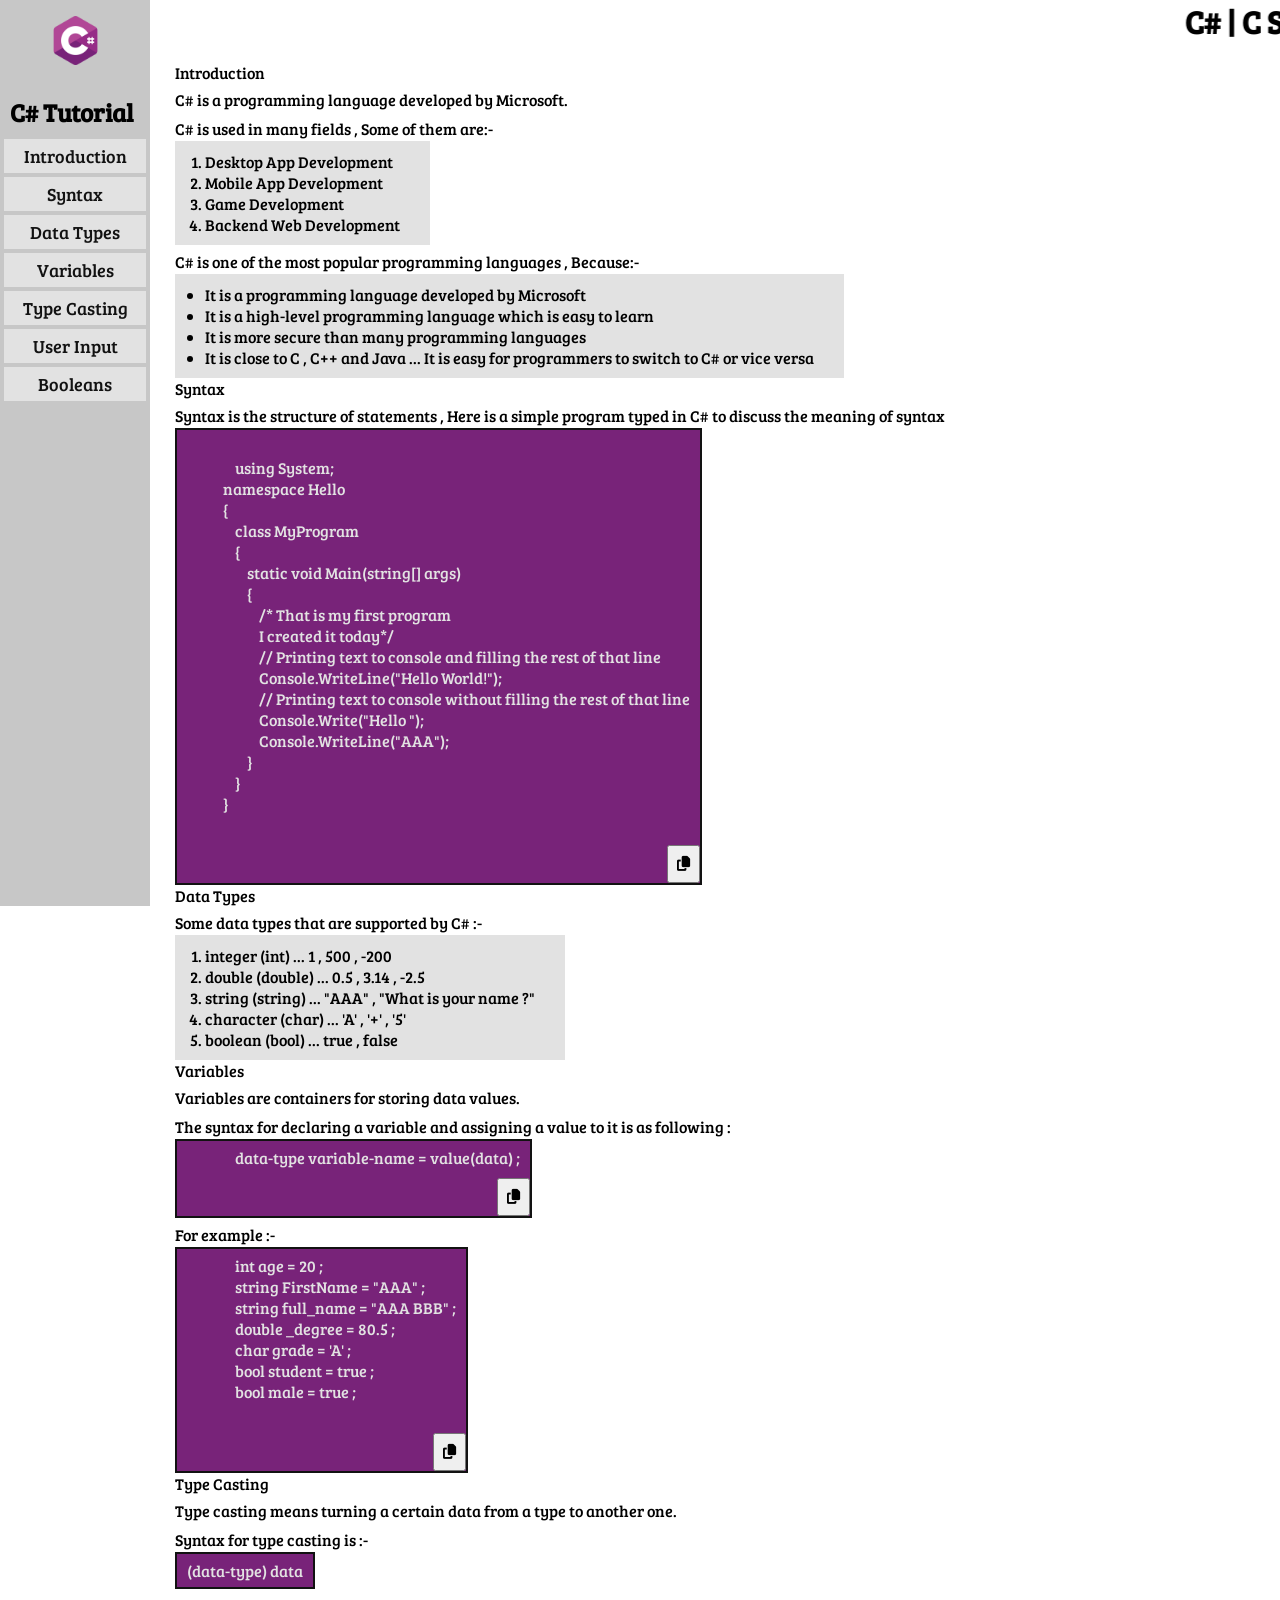
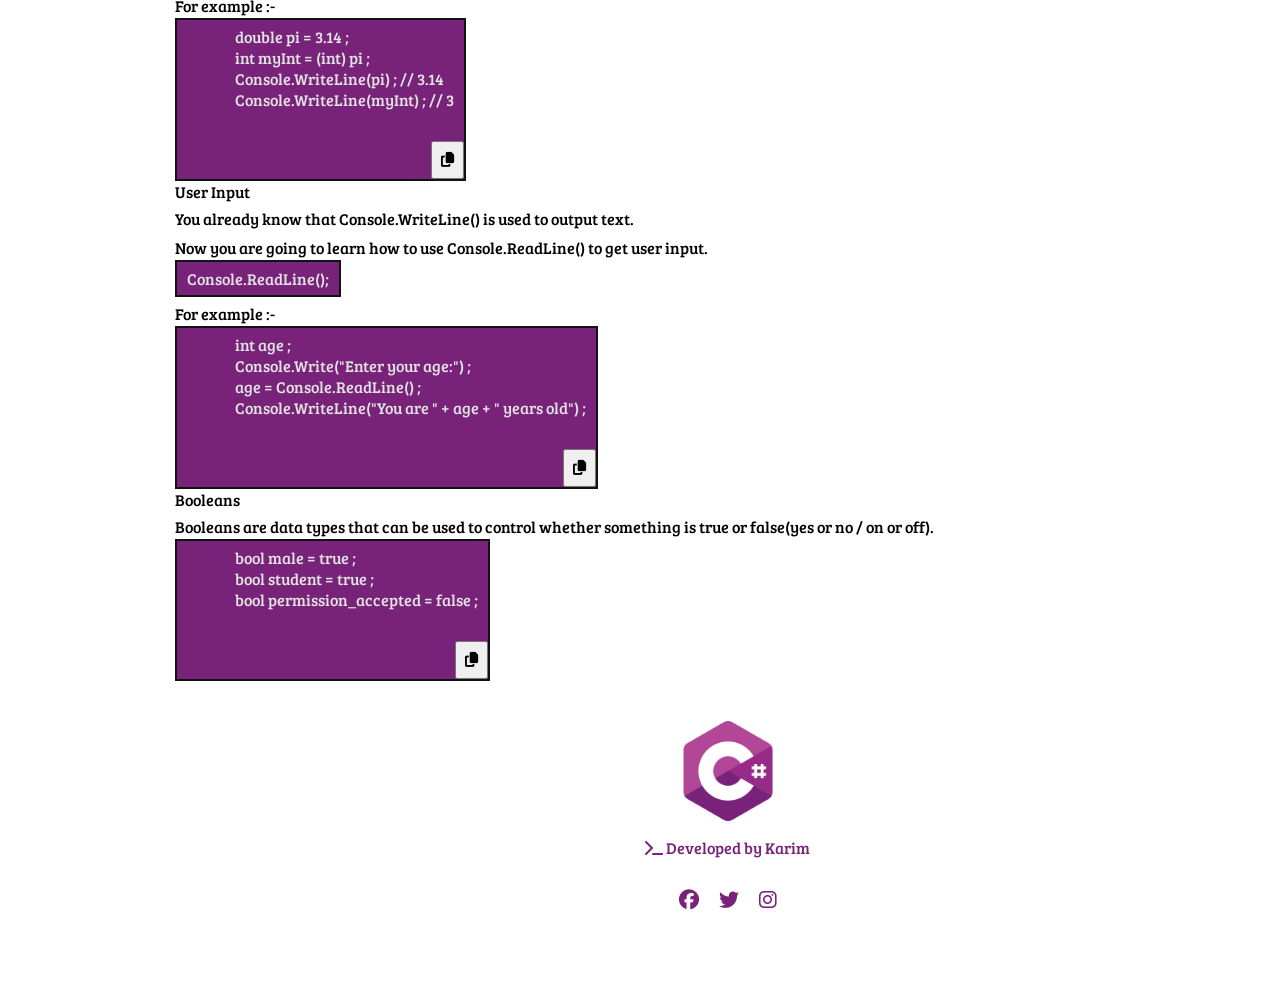
<file: technical-documentation/index.html>
<!DOCTYPE html>
<html lang="en">
<head>
    <meta charset="UTF-8">
    <meta http-equiv="X-UA-Compatible" content="IE=edge">
    <meta name="viewport" content="width=device-width, initial-scale=1.0">
    <title>Technical Documentation</title>
    <link rel="stylesheet" type="text/css" href="style.css">
    <link href='https://fonts.googleapis.com/css?family=Bree Serif' rel='stylesheet'>
    <link rel="stylesheet" href="https://cdnjs.cloudflare.com/ajax/libs/font-awesome/6.4.0/css/all.min.css" integrity="sha512-iecdLmaskl7CVkqkXNQ/ZH/XLlvWZOJyj7Yy7tcenmpD1ypASozpmT/E0iPtmFIB46ZmdtAc9eNBvH0H/ZpiBw==" crossorigin="anonymous" referrerpolicy="no-referrer" />
    <link rel="stylesheet" href="https://cdnjs.cloudflare.com/ajax/libs/font-awesome/5.4.0/css/all.min.css" integrity="sha512-iecdLmaskl7CVkqkXNQ/ZH/XLlvWZOJyj7Yy7tcenmpD1ypASozpmT/E0iPtmFIB46ZmdtAc9eNBvH0H/ZpiBw==" crossorigin="anonymous" referrerpolicy="no-referrer" />
</head>
<body>
    <nav id="navbar">
        <img src="c-sharp.png" alt="c#" id="csharp">
        <header><span class="ccc">C# Tutorial</span></header>
        <a class="nav-link" href="#Introduction">Introduction</a>
        <a class="nav-link" href="#Syntax">Syntax</a>
        <a class="nav-link" href="#Data_Types">Data Types</a>
        <a class="nav-link" href="#Variables">Variables</a>
        <a class="nav-link" href="#Type_Casting">Type Casting</a>
        <a class="nav-link" href="#User_Input">User Input</a>
        <a class="nav-link" href="#User_Input">Booleans</a>
    </nav>
<h1><marquee > C# | C Sharp Tutorial</marquee></h1>
    <main id="main-doc">
        <section class="main-section" id="Introduction">
            <header>Introduction</header>
            <p>C# is a programming language developed by Microsoft.</p>
            <p>C# is used in many fields , Some of them are:-</p>
            <ol>
                <li>Desktop App Development</li>
                <li>Mobile App Development</li>
                <li>Game Development</li>
                <li>Backend Web Development</li>
            </ol>
            <p>C# is one of the most popular programming languages , Because:-</p>
            <ul>
                <li>It is a programming language developed by Microsoft</li>
                <li>It is a high-level programming language which is easy to learn</li>
                <li>It is more secure than many programming languages</li>
                <li>It is close to C , C++ and Java ... It is easy for programmers to switch to C# or vice versa</li>
            </ul>
        </section>

        <section class="main-section" id="Syntax">
            <header>Syntax</header>
            <p>Syntax is the structure of statements , Here is a simple program typed in C# to discuss the meaning of syntax</p>
            <pre>
                <code>
                using System;
            namespace Hello
            {
                class MyProgram
                {
                    static void Main(string[] args)
                    {
                        /* That is my first program
                        I created it today*/
                        // Printing text to console and filling the rest of that line
                        Console.WriteLine("Hello World!");
                        // Printing text to console without filling the rest of that line
                        Console.Write("Hello ");
                        Console.WriteLine("AAA");
                    }
                }
            }
            </code>
            <button class="icon"><i class="fa-solid fa-copy"></i></button>
        </pre>
        </section>

        <section class="main-section" id="Data_Types">
            <header>Data Types</header>
            <p>Some data types that are supported by C# :-</p>
            <ol>
                <li>integer (int) ... 1 , 500 , -200</li>
                <li>double (double) ... 0.5 , 3.14 , -2.5</li>
                <li>string (string) ... "AAA" , "What is your name ?"</li>
                <li>character (char) ... 'A' , '+' , '5'</li>
                <li>boolean (bool) ... true , false</li>
            </ol>
        </section>

        <section class="main-section" id="Variables">
            <header>Variables</header>
            <p>Variables are containers for storing data values.</p>
            <p>The syntax for declaring a variable and assigning a value to it is as following :</p>
            <pre>
                <code>data-type variable-name = value(data) ;</code>
                <button class="icon"><i class="fa-solid fa-copy"></i></button>
            </pre>
            <p>For example :-</p>
            <pre>
                <code>int age = 20 ;
                string FirstName = "AAA" ;
                string full_name = "AAA BBB" ;
                double _degree = 80.5 ;
                char grade = 'A' ;
                bool student = true ;
                bool male = true ;
                </code>
                <button class="icon"><i class="fa-solid fa-copy"></i></button>
            </pre>
        </section>

        <section class="main-section" id="Type_Casting">
            <header>Type Casting</header>
            <p>Type casting means turning a certain data from a type to another one.</p>
            <p>Syntax for type casting is :-</p>
            <pre><code>(data-type) data</code></pre>
            <p>For example :-</p>
            <pre>
                <code>double pi = 3.14 ;
                int myInt = (int) pi ;
                Console.WriteLine(pi) ; // 3.14
                Console.WriteLine(myInt) ; // 3
                </code>
                <button class="icon"><i class="fa-solid fa-copy"></i></button>
            </pre>
        </section>

        <section class="main-section" id="User_Input">
            <header>User Input</header>
            <p>You already know that Console.WriteLine() is used to output text.</p>
            <p>Now you are going to learn how to use Console.ReadLine() to get user input.</p>
            <pre><code>Console.ReadLine();</code></pre>
            <p>For example :-</p>
            <pre>
                <code>int age ;
                Console.Write("Enter your age:") ;
                age = Console.ReadLine() ;
                Console.WriteLine("You are " + age + " years old") ;
                </code>
                <button class="icon"><i class="fa-solid fa-copy"></i></button>
            </pre>
        </section>

        <section class="main-section" id="Booleans">
            <header>Booleans</header>
            <p>Booleans are data types that can be used to control whether something is true or false(yes or no / on or off).</p>
            <pre>
                <code>bool male = true ;
                bool student = true ;
                bool permission_accepted = false ;
                </code>
                <button class="icon"><i class="fa-solid fa-copy"></i></button>
            </pre>
        </section>

<!-- footer -->
        <footer>
            <div class="footer-content">
              <img src="c-sharp.png" class="footerlogo">
              <p><i class="fa-sharp fa-solid fa-terminal"></i> Developed by Karim  </p>
              <div class="social-icons">
                <a href="#" class="social-icon"><i class="fa-brands fa-facebook"></i></a>
                <a href="#" class="social-icon"><i class="fa-brands fa-twitter"></i></a>
                <a href="#" class="social-icon"><i class="fa-brands fa-instagram"></i></a>
              </div>
            </div>
          </footer>
          
    </main>

    <script>
        const btns = document.querySelectorAll(".icon");
        const icon = document.querySelectorAll("fa-solid");

        btns.forEach((btn) => {
            
            btn.addEventListener('click', () => {
                const txt = btn.previousElementSibling.innerHTML;
                copyToClipboard(txt);
            })

        })

        async function copyToClipboard(txt) {
            try {
                await navigator.clipboard.writeText(txt);
                alert("Copied");
            } catch(e) {
                console.error(`failed ${e}`);
            }
        }
    </script>

</body>
</html>
</file>
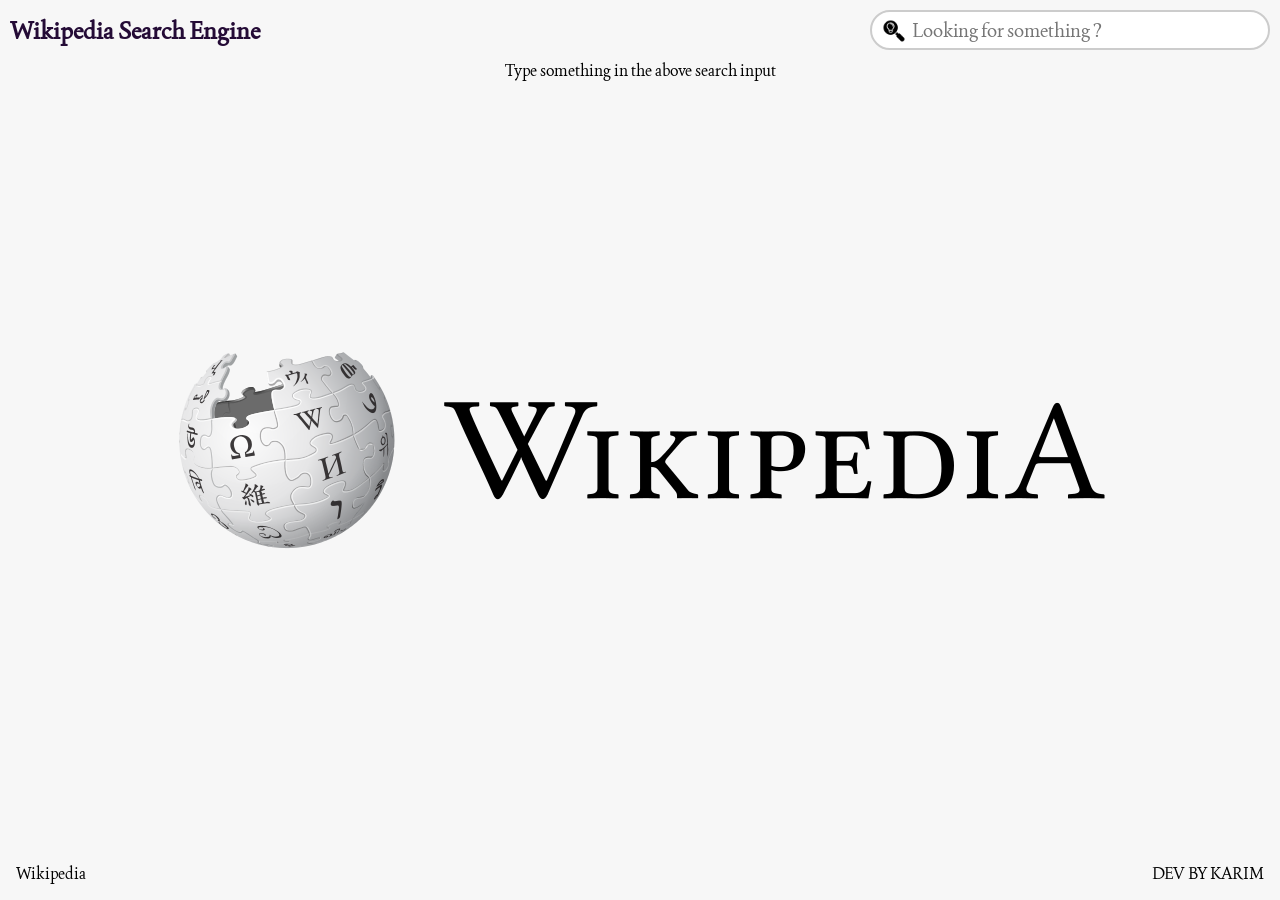
<file: wikipedia-search-engine/index.html>
<!DOCTYPE html>
<!-- dv by karim -->
<html lang="en">
<head>
    <meta charset="UTF-8"><!-- dv by karim -->
    <meta http-equiv="X-UA-Compatible" content="IE=edge"><!-- dv by karim -->
    <meta name="viewport" content="width=device-width, initial-scale=1.0"><!-- dv by karim -->
    <title>Wikipedia Search Engine</title><!-- dv by karim -->
    <link rel="preconnect" href="https://fonts.googleapis.com"><!-- dv by karim -->
    <link rel="preconnect" href="https://fonts.gstatic.com" crossorigin>
    <link href="https://fonts.googleapis.com/css2?family=Joan&display=swap" rel="stylesheet">
    <link rel="stylesheet" href="./style.css">
</head>
<body>
    <nav>
        <h2>Wikipedia Search Engine</h2><!-- dv by karim -->
        <div class="search">
            <input type="text" onkeyup='validateInput(this)' placeholder="Looking for something ?"/>
            <img src="search.png" alt="Logosearch" class="search-icon">
        </div>
    </nav>
    <div class="container">
        <p>Type something in the above search input</p>
    </div>
    <div class="wikidiv">
        <img src="wikilogo.png" alt="Wikipedia" id="wiki">
    </div>
    <footer id="footer">
        <p>Wikipedia</p>
        <p class="karim">DEV BY KARIM</p>
      </footer>
      <!-- dv by karim -->
</body>
<script src="./script.js"></script>
</html>
<!-- dv by karim -->
</file>
<file: technical-documentation/style.css>
/* Set scrollbar width and styles */
::-webkit-scrollbar {
    width: 10px;
  }
  
  ::-webkit-scrollbar-track {
    background: #f1f1ff;
  }
  
  ::-webkit-scrollbar-track:hover {
    background: #D1D1DD;
  }
  
  ::-webkit-scrollbar-thumb {
    background: #666;
  }
  
  ::-webkit-scrollbar-thumb:hover {
    background: #444;
  }
  
  /* Global styles */
  * {
    padding: 0;
    margin: 0;
    font-family: "Bree Serif", sans-serif;
  }
  
  /* Navigation bar styles */
  #navbar {
    padding-top: 6px;
    position: fixed;
    top: 0;
    left: 0;
    z-index: 2;
    width: 150px;
    height: 100%;
    background-color: #c7c7c7;
  }
  .ccc{
    margin-left: 5px ;
    font-size: 25px;
    font-weight: 900;
  }
  #csharp{
    width: 49px;
    padding-top: 10px;
    display: block; 
    margin: 0 auto; 
    transition: transform 1.1s ease-in-out;

  }
  #csharp:hover{
    padding-top: 19px;
    transform: translateY(-2px) scale(1.6);
  }
  #navbar header {
    text-align: center;
    margin: 25px 0 5px 0;
    font-size: 24px;
    padding: 5px;
    font-weight: bold;
    width: fit-content;
  }
  
  #navbar a {
    display: block;
    width: calc(100% - 8px);
    text-decoration: none;
    text-align: center;
    padding: 5px 0;
    margin: 4px;
    background-color: #e2e2e2;
    color: #121212;
    font-size: 18px;
    transition-duration: 0.3s;
  }
  
  #navbar a:hover {
    background-color: #782379;
    color: #e2e2e2;
  }
  


  
  footer {
    margin-top: 20px;
    color: #782379;
    text-align: center;
    padding: 20px 0;
  }
  
  .footer-content {
    display: flex;
    flex-direction: column;
    align-items: center;
  }
  
  .footer-content img {
    width: 100px; 
  }
  
  .footer-content p {
    margin: 10px 0;
  }
  
  .social-icons {
    display: flex;
    justify-content: center;
    margin-top: 15px;
  }
  
  .social-icon {
    color: #782379;
    font-size: 20px;
    margin: 0 10px;
  }
  
  
  /* BY KARIM */


  /* Main content styles */
  #main-doc {
    position: relative;
    left: 175px;
    width: calc(100% - 175px);
    padding: 10px 0 50px 0;
  }
  
  p {
    font-size: 16px;
    padding: 6px 0 2px 0;
  }
  
  ul,
  ol {
    padding: 10px 30px;
    background-color: #e2e2e2;
    width: fit-content;
  }
  
  pre {
    padding: 6px 10px;
    width: fit-content;
    background-color: #782379;
    color: #e2e2e2;
    position: relative;
    border: 2px solid #121212;
  }
  
  /* Code sample copy icon styles */
  .icon {
    position: absolute;
    color: black;
    bottom: 0;
    padding: 8px;
    right: 0;
    cursor: pointer;
  }
  
  .icon i {
    font-size: 15px;
  }
  
  /* Media query for smaller screens */
  @media screen and (max-width: 800px) {
    #navbar {
      position: relative;
      top: 0;
      left: 0;
      width: 100%;
      height: auto;
      padding-bottom: 2px;
    }
    
    #navbar header {
      margin: 0;
      padding: 20px 0 10px 0;
    }
    
    #main-doc {
      position: relative;
      left: 15px;
      padding: 10px 0 50px 0;
      width: calc(100% - 50px);
    }
    
    pre {
      max-width: 100%;
      overflow-x: auto;
    }
  }
  /* BY KARIM */
</file>
<file: wikipedia-search-engine/style.css>
/* DV BY KARIM */
*{
    margin: 0;
    padding: 0;
    box-sizing: border-box;
    outline: none;
    position: relative;
    font-family: "Joan", sans-serif;
}
body{
    background-color: #f7f7f7;
    padding: 10px;
}
nav{
    display: flex;
    flex-direction: row;
    justify-content: space-between;
    align-items: center;
    flex-wrap: wrap;
    gap: 10px;
}
nav h2{
    color: #240B36;
}
.search{
    width: 100%;
    max-width: 400px;
}
.search input{
    width: 100%;
    padding: 6px 4px;
    font-size: 16px;
    border: 2px solid #240B3622;
    border-radius: 3px;
    -webkit-border-radius: 3px;
    -moz-border-radius: 3px;
    -ms-border-radius: 3px;
    -o-border-radius: 3px;
}
.container{
    display: flex;
    flex-direction: row;
    justify-content: center;
    align-items: stretch;
    flex-wrap: wrap;
    gap: 10px;
    margin: 10px 0 0 0;
}
.results{
    flex: 1;
    min-width: 260px;
    box-shadow: 0px 0px 2px 2px #240B3622;
    padding: 10px;
    display: flex;
    flex-direction: column;
    justify-content: space-between;
    border-radius: 3px;
    -webkit-border-radius: 3px;
    -moz-border-radius: 3px;
    -ms-border-radius: 3px;
    -o-border-radius: 3px;
}
.results h3{
    color: #240B36;
}
.results p{
    margin: 6px 0;
    line-height: 24px;
    color: #4F6D7A;
}
.results a{
    background-color: #4F6D7A;
    width: fit-content;
    padding: 4px 12px;
    color: #f7f7f7;
    text-decoration: none;
}
/* DV BY KARIM */
.wikidiv{

        display: flex;
        justify-content: center;
        align-items: center;
        margin-top: 100px;
}
#wiki{
    position: fixed;
    top: 50%;
    left: 50%;
    transform: translate(-50%, -50%);
}
/* DV BY KARIM */
.search {
    position: relative;
  }
  
  .search input[type="text"] {
    padding-left: 40px;
    height: 40px;
    font-size: 1.2rem;
    border: 2px solid #ccc;
    border-radius: 25px;
    outline: none;
  }
  
  .search .search-icon {
    position: absolute;
    left: 12px;
    top: 9px;
    width: 24px;
    height: 24px;
  }
/* DV BY KARIM */

  footer {
    position: fixed;
    left: 0;
    right: 0;
    bottom: 0;
    display: flex;
    justify-content: space-between;
    align-items: center;
    padding: 1rem;
    font-weight: 500;
    font-family: monospace;
  }
  
/* DV BY KARIM */
  .karim {
    margin-left: auto;
  }

  /* DV BY KARIM */
</file>
